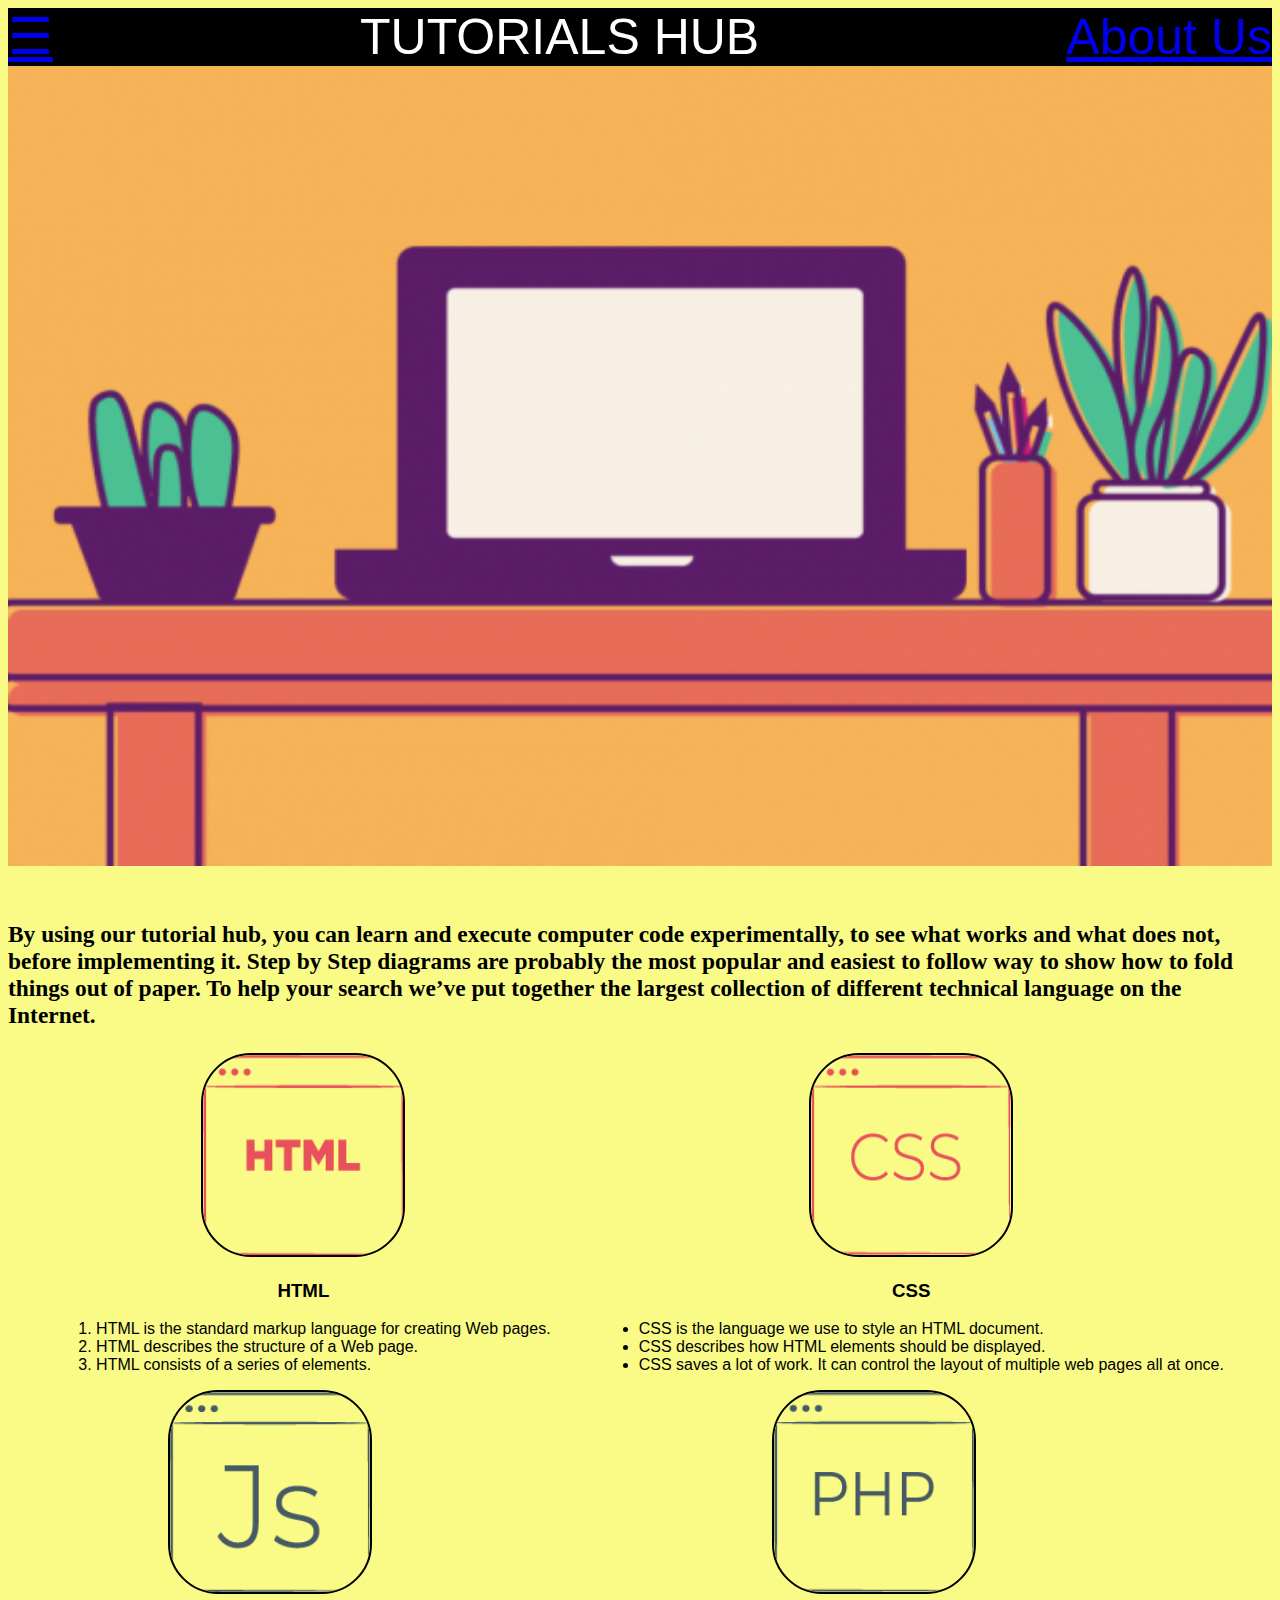
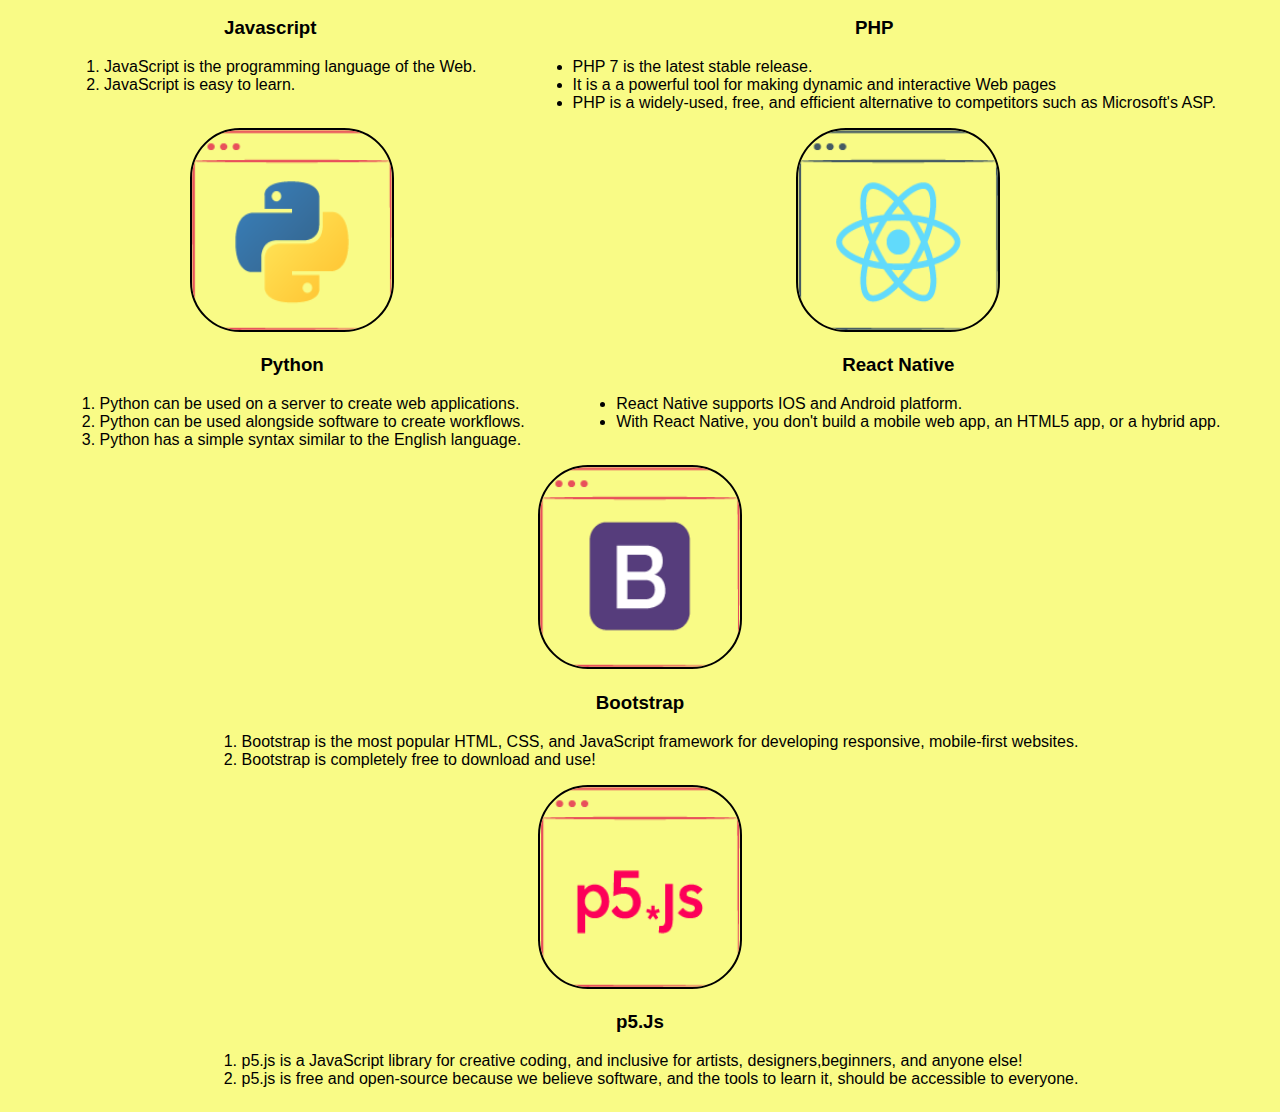
<file: index.html>
<!DOCTYPE html>
<!DOCTYPE html>
<html lang="en">
<head>
    <title>Tutorials Hub-2</title>

    <!-- Uncomment the correct code -->
    <link rel="stylesheet" type="text/css" href="styles.css"> 
    <!-- <linktype="text/css" href="styles.css"> -->
    <!-- <link rel="stylesheet" type="text/css" a href="styles.css"> -->
    <!-- <link rel="stylesheet" type="text/css" ref="styles.css"> -->



</head>
<body>
    <div class="header">
        <div class="menu">
            <div ><a href ="more.html">☰</a></div>
            <div >TUTORIALS HUB</div>
            <div ><a href ="about.html">About Us</a></div>
        </div>
    </div>
    <div class ="bodyimg">
        <img src="images/wallpaper.png" height="800px" width="100%">
        <h3><br>
        By using our tutorial hub, you can learn and execute computer code experimentally, to see what works and what does not, before implementing it.
        Step by Step diagrams are probably the most popular and easiest to follow way to show how to fold things out of paper.
        To help your search we’ve put together the largest collection of different technical language on the Internet.
        </h3>
    </div>
    <div class ="grid">
        <div class ="languages">
            <center>
            <a href ="https://developer.mozilla.org/en-US/docs/Web/HTML"><img src="images/html.png" width="200px" height="200px"></a>
            <h3> HTML </h3>
            </center>
            <p>
                <ol>
                    <li>HTML is the standard markup language for creating Web pages.</li>
                    <li>HTML describes the structure of a Web page.</li>
                    <li>HTML consists of a series of elements.</li>
                </ol>   
            </p>
            </div>
        <div class="languages">
            <center>
            <a href="https://developer.mozilla.org/en-US/docs/Web/CSS"><img src="images/css.png" width="200px" height="200px"></a>
            <h3> CSS </h3>
            </center>
            <p> 
                <ul>
                    <li>CSS is the language we use to style an HTML document.</li>
                    <li>CSS describes how HTML elements should be displayed.</li>
                    <li>CSS saves a lot of work. It can control the layout of multiple web pages all at once.</li>
                </ul>
            </p>
            </div>
        <div class="languages">
            <center>
            <a href="https://developer.mozilla.org/en-US/docs/Web/javascript"><img src="images/javascript.png" width="200px" height="200px"></a>
            <h3> Javascript </h3>
            </center>
            <p>
               <ol>    
                    <li>JavaScript is the programming language of the Web.</li>
                    <li>JavaScript is easy to learn.</li>
                </ol>
            </p>
            </div>
        <div class="languages">
            <center>
            <a href="https://www.php.net/docs.php"><img src="images/php.png" width="200px" height="200px"></a>
            <h3> PHP </h3>
            </center>
            <p>
                <ul>
                    <li>PHP 7 is the latest stable release.</li>
                    <li>It is a a powerful tool for making dynamic and interactive Web pages</li>
                    <li>PHP is a widely-used, free, and efficient alternative to competitors such as Microsoft's ASP.</li>
                </ul>
            </p>
            </div>
        <div class="languages">
            <center>
                <a href="https://docs.python.org/3/"><img src="images/python.png" width="200px" height="200px"></a>
                <h3> Python </h3>
            </center>
            <p>
              <ol>
                    <li>Python can be used on a server to create web applications.</li>
                    <li>Python can be used alongside software to create workflows.</li>
                    <li>Python has a simple syntax similar to the English language.</li>
                </ol>
            </p>
        </div>
        <div class="languages">
            <center>
                <a href ="https://devdocs.io/react_native/"><img src="images/reactNative.png" width="200px" height="200px"></a>
                <h3> React Native </h3>
            </center>
            <p>
                <ul>
                    <li>React Native supports IOS and Android platform.</li>
                    <li>With React Native, you don't build a mobile web app, an HTML5 app, or a hybrid app.</li>
                </ul>
            </p>
        </div>
        <div class="languages">
            <center>
                <a href="https://getbootstrap.com/docs/4.1/getting-started/introduction/"><img src="images/bootstrap.png" width="200px" height="200px"></a>
                <h3> Bootstrap </h3>
            </center>
            <p>
              <ol>
                    <li>Bootstrap is the most popular HTML, CSS, and JavaScript framework for developing responsive, mobile-first websites.</li>
                    <li>Bootstrap is completely free to download and use!</li>
                </ol>
            </p>
        </div>
        <div class="languages">
            <center>
                <a href="https://p5js.org/reference/"><img src="images/p5Js.png" width="200px" height="200px"></a>
                <h3> p5.Js </h3>
            </center>
            <p>
              <ol>
                    <li>p5.js is a JavaScript library for creative coding,  and inclusive for artists,
                        designers,beginners, and anyone else!</li>
                    <li>p5.js is free and open-source because we believe
                        software, and the tools to learn it, should be accessible to everyone.</li>
                </ol>
            </p>
        </div>
    </div>
   
    </body>
    </html>
</file>
<file: styles.css>
.menu {
  /* add correct code to place the menu correctly.*/
  background-color:rgb(0, 0, 0);
  display:flex;
  flex-direction:initial;
  justify-content: space-between;
  font-size: 50px;
  font-family:Impact, Haettenschweiler, 'Arial Narrow Bold', sans-serif;
  font-weight: 400;
  color: rgb(255, 255, 255);
}
body {
  background-color: #f9fb86;
}
.grid {
  /* add correct code to place the grid elements 
  one beside the other equally.   */
  display:flex;
  justify-content:space-evenly;
  flex-wrap:wrap ;
  font-family: sans-serif;
  justify-content: first baseline;
}

.bodyimg{
  font-size: 20px;
  font-style: comic sans;
}

.grid img {
  border: 2px solid black;
  border-radius: 50px;
}
.origami {
  border-radius: 20px;
  background-color: white;
  margin: 20px;

  width: 310px;
  font-family: fantasy;
}
</file>
